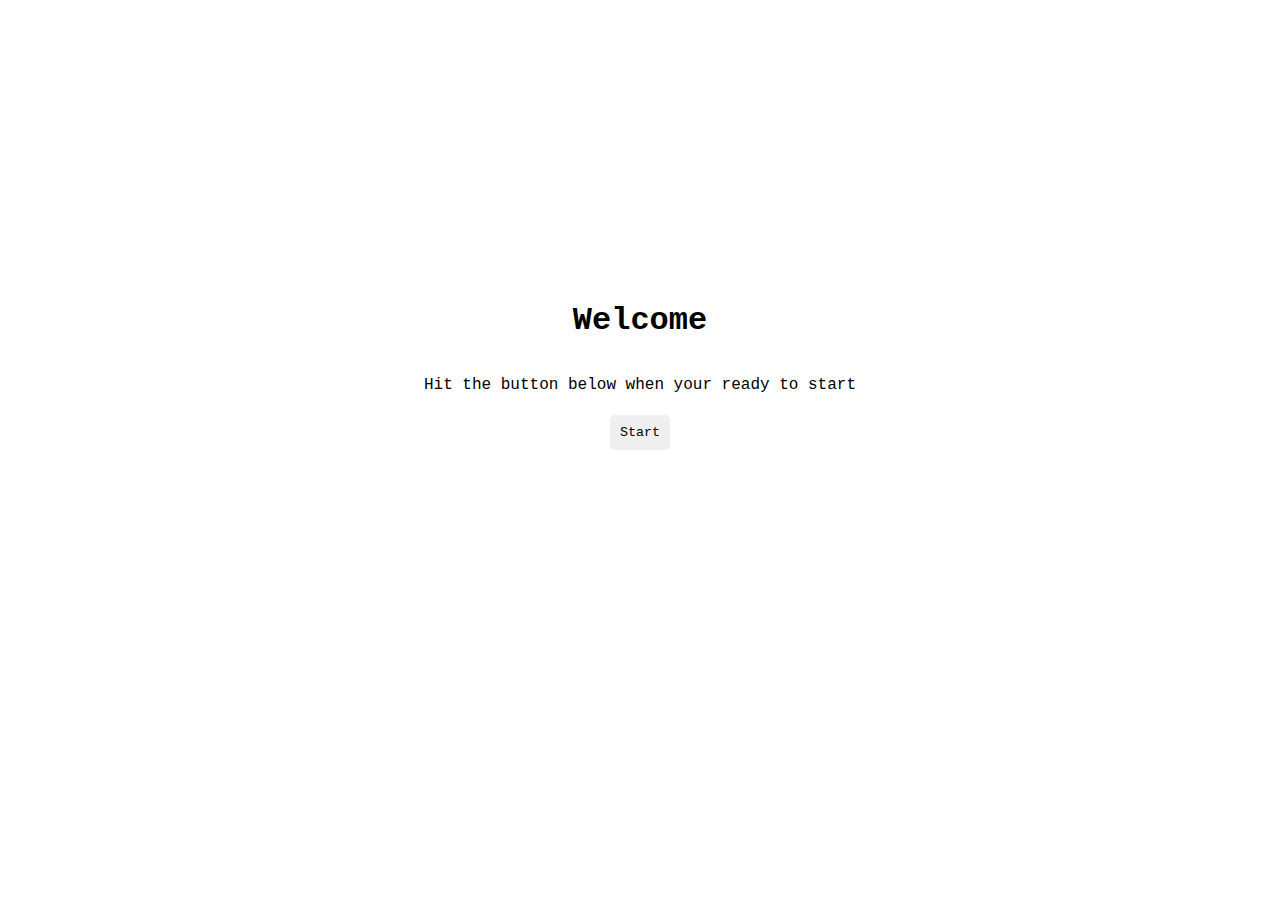
<file: index.html>
<!DOCTYPE html>
<html lang="en">
<head>
    <meta charset="UTF-8">
    <meta name="viewport" content="width=device-width, initial-scale=1.0">
    <title>Document</title>
    <link rel="stylesheet" href="styles.css">
</head>
<body>
    <h1>Welcome</h1>
    <p>Hit the button below when your ready to start</p>
    <button id="startBtn">Start</button>
</body>

<script>
    document.getElementById("startBtn").addEventListener("click", function() {
        window.location.href = "/challenge1.html";
    });
</script>
</html>
</file>
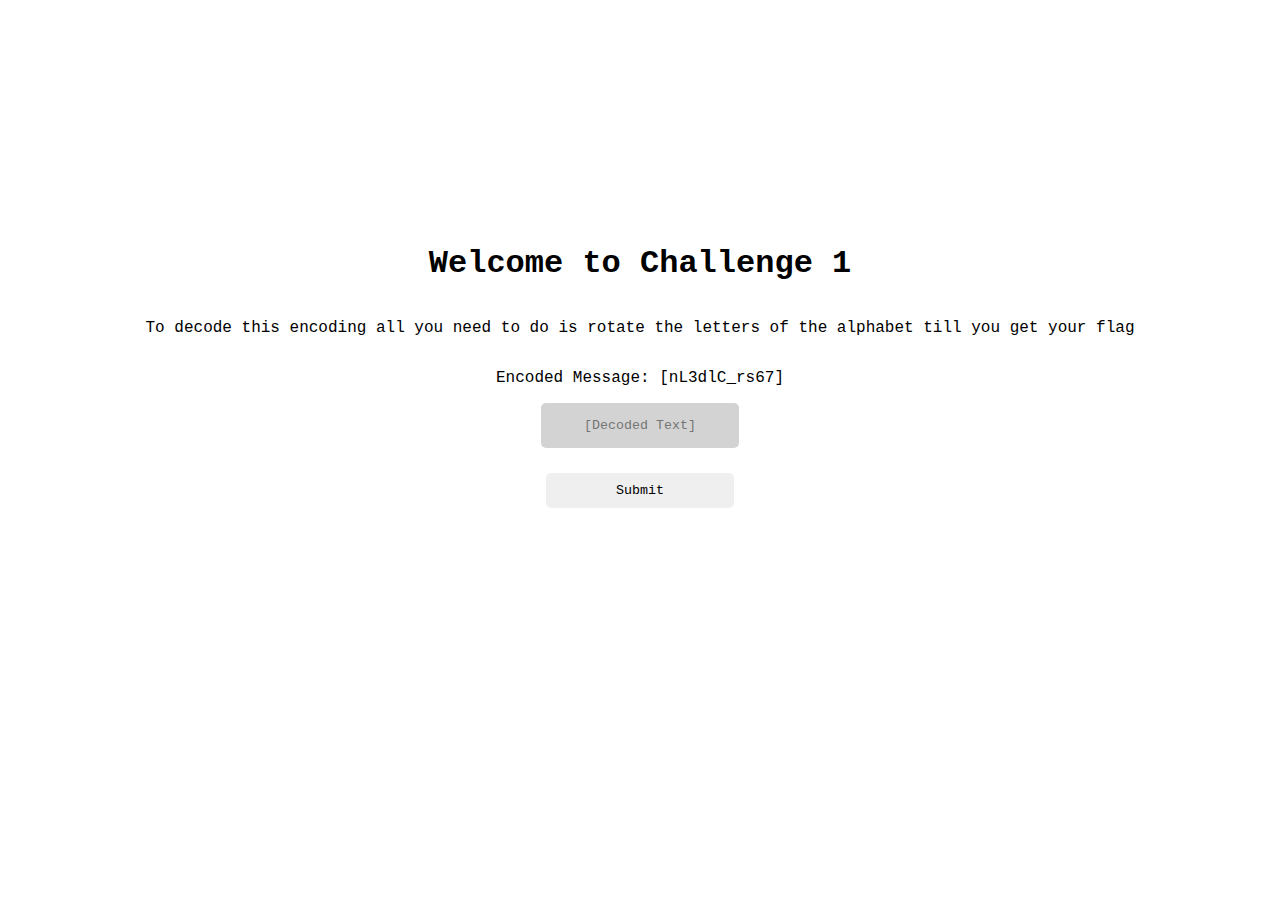
<file: challenge1.html>
<!DOCTYPE html>
<html lang="en">
<head>
  <meta charset="UTF-8" />
  <meta name="viewport" content="width=device-width, initial-scale=1.0"/>
  <title>Challenge 1</title>
  <link rel="stylesheet" href="styles.css">
</head>
<body>
  <h1>Welcome to Challenge 1</h1>
  <p>To decode this encoding all you need to do is rotate the letters of the alphabet till you get your flag</p>
  <p>Encoded Message: [nL3dlC_rs67]</p>

  <form>
    <input class="challenge-in" type="text" id="cipher" placeholder="[Decoded Text]" required>
    <button type="button" onclick="validateAndRedirect()">Submit</button>
  </form>

  <script>
    
    function validateAndRedirect() {
      const input = document.getElementById("cipher").value;
      if (input === atob("W2NBM3NhUl9naDY3XQ==")) {

        const token = Math.random().toString(36).slice(2);  // random token
        sessionStorage.setItem('challenge1Token', token);

        document.body.style.backgroundColor = "lightgreen"
        setTimeout(() => {
        window.location.href = `challenge2.html?token=${token}`;
      }, 1000);
      } else {
          document.body.style.backgroundColor = "rgb(255, 80, 80)";
          setTimeout(() => {
            document.body.style.backgroundColor = "";
        }, 500);
      }
    }
  </script>
</body>
</html>
</file>
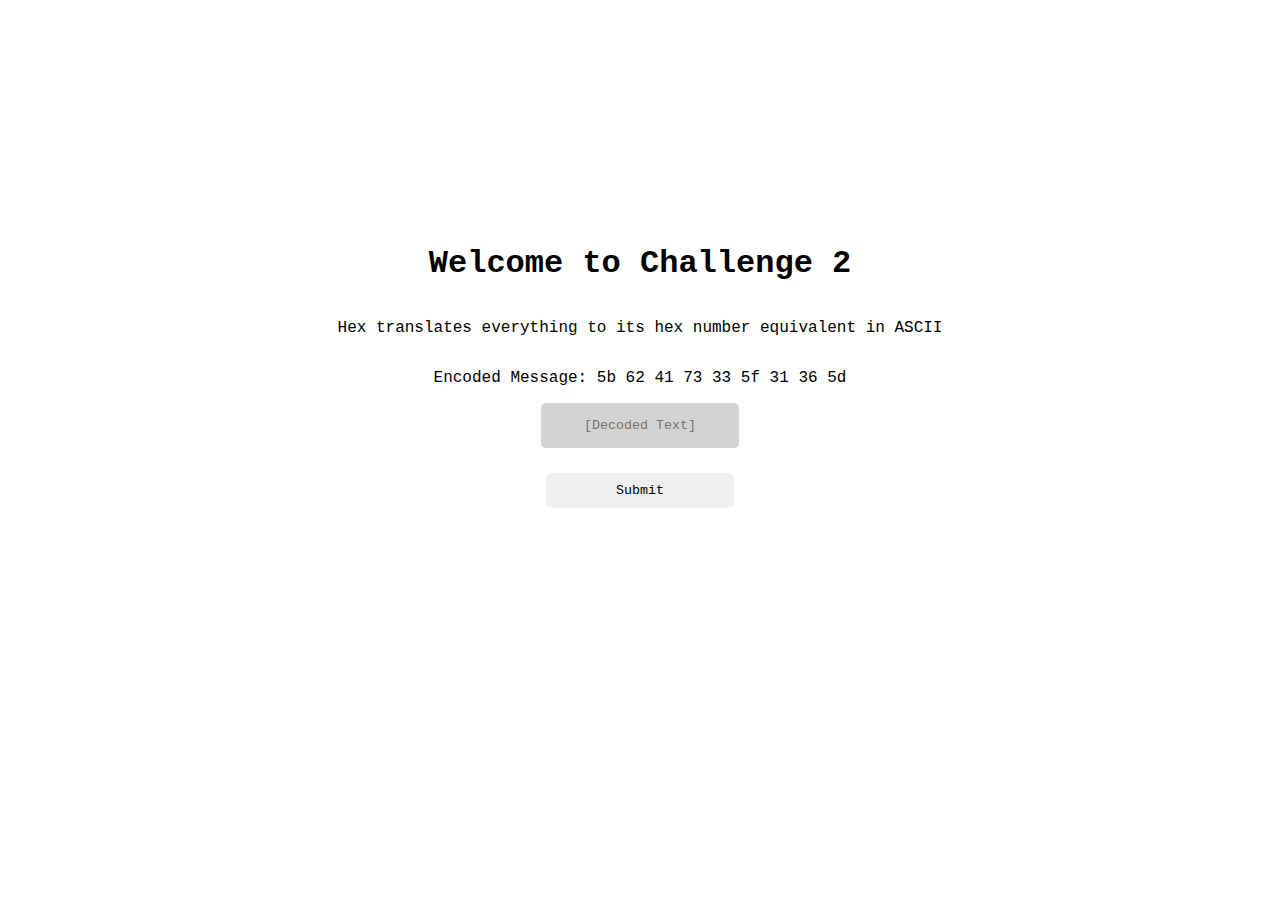
<file: challenge2.html>
<!DOCTYPE html>
<html lang="en">
<head>
  <meta charset="UTF-8" />
  <meta name="viewport" content="width=device-width, initial-scale=1.0"/>
  <title>Challenge 2</title>
  <link rel="stylesheet" href="styles.css">
</head>
<body>
  <h1>Welcome to Challenge 2</h1>
  <p>Hex translates everything to its hex number equivalent in ASCII</p>
  <p>Encoded Message: 5b 62 41 73 33 5f 31 36 5d</p>

  <form>
    <input class="challenge-in" type="text" id="cipher" placeholder="[Decoded Text]" required>
    <button type="button" onclick="validateAndRedirect()">Submit</button>
  </form>

  <script>
    function validateAndRedirect() {
      const input = document.getElementById("cipher").value;
      if (input === "[bAs3_16]") {
        document.body.style.backgroundColor = "lightgreen"
        setTimeout(() => {
        window.location.href = "/challenge3.html";
      }, 1000);
      } else {
          document.body.style.backgroundColor = "rgb(255, 80, 80)";
          setTimeout(() => {
            document.body.style.backgroundColor = "";
        }, 500);
      }
    }
  </script>
</body>
</html>
</file>
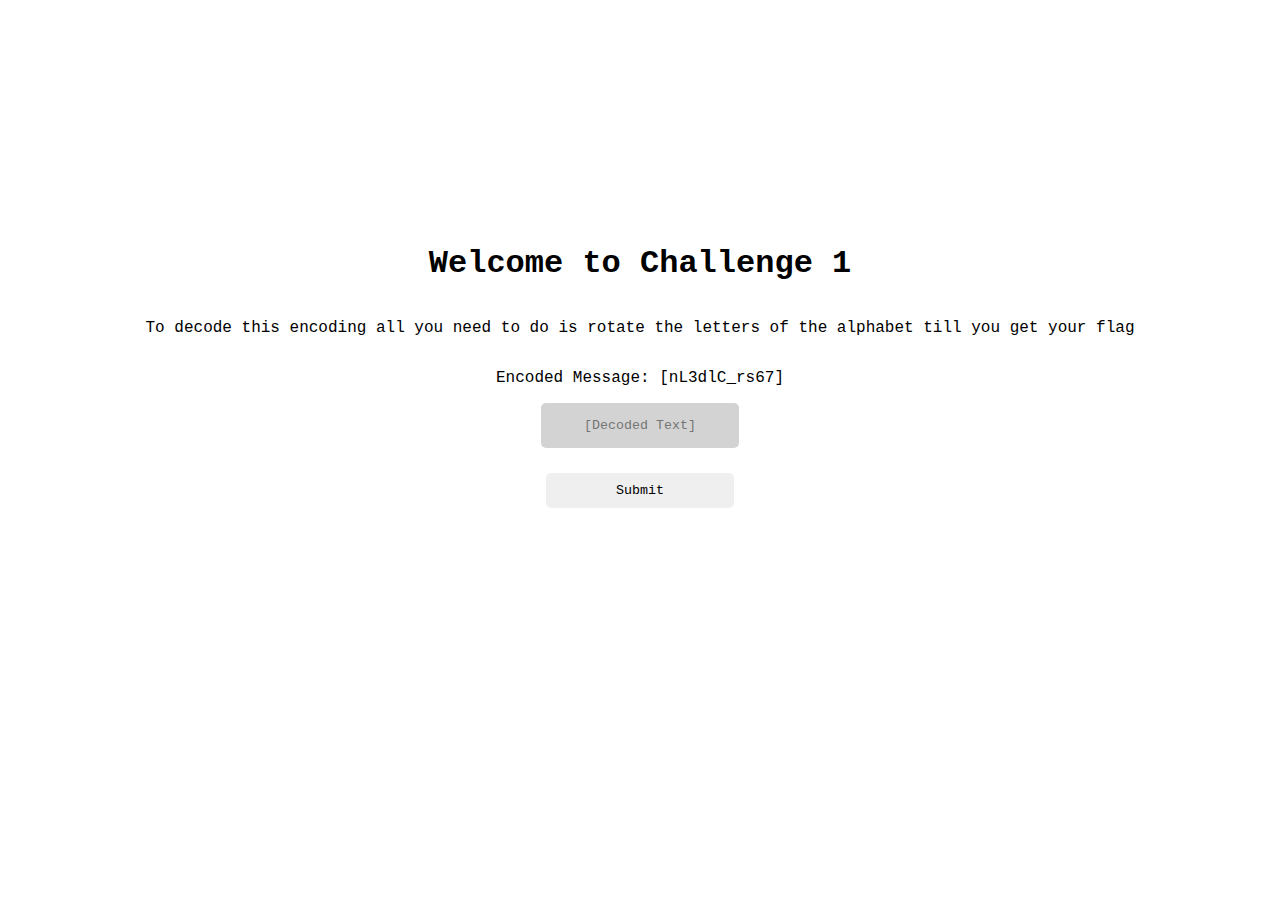
<file: challenge3.html>
<!DOCTYPE html>
<html lang="en">
<head>
  <meta charset="UTF-8" />
  <meta name="viewport" content="width=device-width, initial-scale=1.0"/>
  <title>Challenge 3</title>
  <link rel="stylesheet" href="styles.css">
</head>
<body>
  <h1>Welcome to Challenge 3</h1>
  <p>Base64 is known for its equal signs at the end of a message and can be easily decoded using a decoder</p>
  <p>Encoded Message: W3VTM2RfZjByXzNtQWlMc10=</p>

  <form>
    <input class="challenge-in" type="text" id="cipher" placeholder="[Decoded Text]" required>
    <button type="button" onclick="validateAndRedirect()">Submit</button>
  </form>

  <script>
    
    const urlParams = new URLSearchParams(window.location.search);
  const passedToken = urlParams.get('token');
  const storedToken = sessionStorage.getItem('challenge2Token');

  if ((passedToken !== storedToken) || passedToken == null) {
    alert("BAD!!");
    window.location.href = 'challenge1.html';
  }

    function validateAndRedirect() {
      const input = document.getElementById("cipher").value;
      if (input === atob("W3VTM2RfZjByXzNtQWlMc10=")) {

        const token = Math.random().toString(36).slice(2);  // random token
        sessionStorage.setItem('challenge3Token', token);

        document.body.style.backgroundColor = "lightgreen"
        setTimeout(() => {
        window.location.href = `challenge4.html?token=${token}`;
      }, 1000);
      } else {
          document.body.style.backgroundColor = "rgb(255, 80, 80)";
          setTimeout(() => {
            document.body.style.backgroundColor = "";
        }, 500);
      }
    }
  </script>
</body>
</html>
</file>
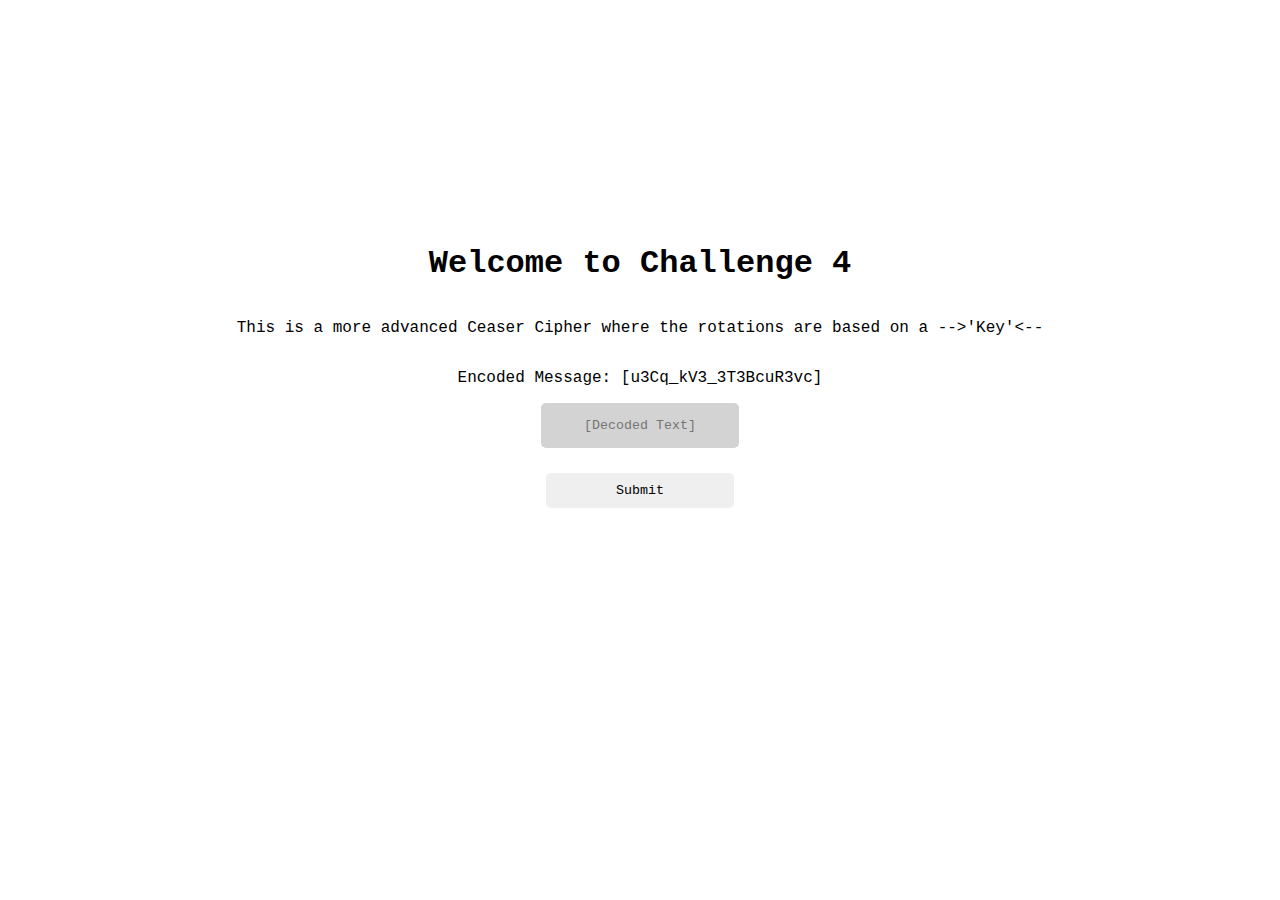
<file: challenge4.html>
<!DOCTYPE html>
<html lang="en">
<head>
  <meta charset="UTF-8" />
  <meta name="viewport" content="width=device-width, initial-scale=1.0"/>
  <title>Challenge 4</title>
  <link rel="stylesheet" href="styles.css">
</head>
<body>
  <h1>Welcome to Challenge 4</h1>
  <p>This is a more advanced Ceaser Cipher where the rotations are based on a -->'Key'<--</p>
  <p>Encoded Message: [u3Cq_kV3_3T3BcuR3vc]</p>

  <form>
    <input class="challenge-in" type="text" id="cipher" placeholder="[Decoded Text]" required>
    <button type="button" onclick="validateAndRedirect()">Submit</button>
  </form>

  <script>
    function validateAndRedirect() {
      const input = document.getElementById("cipher").value;
      if (input === "[k3Ys_aR3_3V3RywH3re]") {
        document.body.style.backgroundColor = "lightgreen"
        setTimeout(() => {
        window.location.href = "/challenge5.html";
      }, 1000);
      } else {
          document.body.style.backgroundColor = "rgb(255, 80, 80)";
          setTimeout(() => {
            document.body.style.backgroundColor = "";
        }, 500);
      }
    }
  </script>
</body>
</html>
</file>
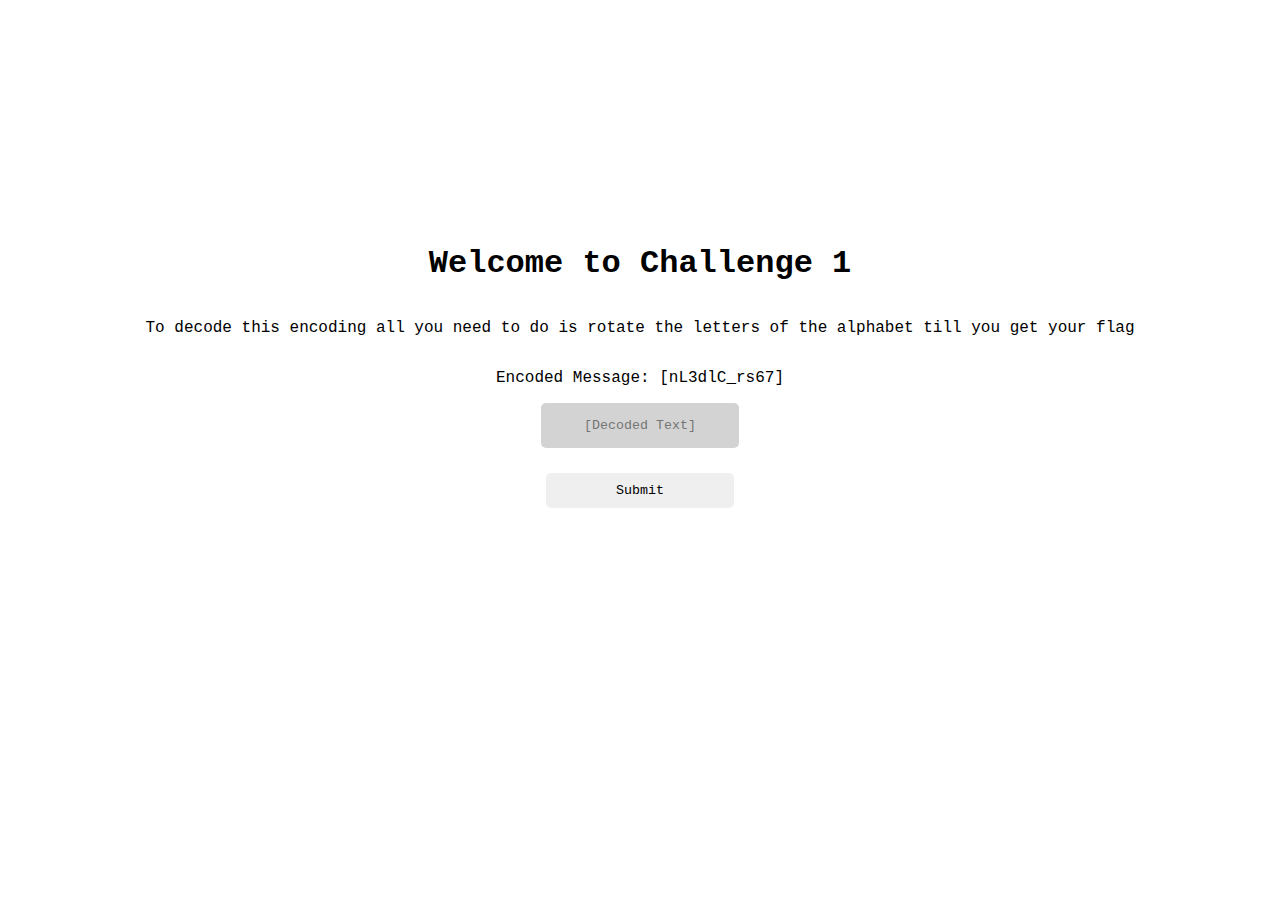
<file: challenge5.html>
<!DOCTYPE html>
<html lang="en">
<head>
  <meta charset="UTF-8" />
  <meta name="viewport" content="width=device-width, initial-scale=1.0"/>
  <title>Challenge 5</title>
  <link rel="stylesheet" href="styles.css">
  <script src="substitution.js" defer></script>
</head>
<body>
  <h1>Welcome to Challenge 5</h1>
  <p>To solve this you just need to replace one letter for another, guessing based on frequency</p>
  <form>
    <input class="challenge-in" type="text" id="cipher" placeholder="[Decoded Text]" required>
    <button type="button" onclick="validateAndRedirect()">Submit</button>
  </form>

  <div><em>Use this tool to decrypt the message, one letter can take the place of another, refresh to restart</em></div>
  <div id="container"></div>

  <button id="chal-5">Test</button>

  <div id="string">Qeb cixd zxk lcqbk yb exoa ql cfka fk x prypqfqrqflk zfmebo, yrq fq grpq qxhbp [mXqf3Kz3]. Fc vlr illh zilpbiv xq qeb mxqqbokp xka cobnrbkzfbp lc qeb ibqqbop, vlr'ii pqxoq ql pbb efkqp. Pljb ibqqbop xmmbxo jlob lcqbk qexk lqebop, xka zboqxfk zljyfkxqflkp tfii pqxka lrq. Pqxv clzrpba, qxhb vlro qfjb, xka bsbkqrxiiv, qeb jbppxdb tfii obsbxi fqpbic.</div>


  <script>
  const urlParams = new URLSearchParams(window.location.search);
  const passedToken = urlParams.get('token');
  const storedToken = sessionStorage.getItem('challenge4Token');

  if ((passedToken !== storedToken) || passedToken == null) {
    alert("BAD!!");
    window.location.href = 'challenge1.html';
  }

    function validateAndRedirect() {
      const input = document.getElementById("cipher").value;

      const token = Math.random().toString(36).slice(2);  // random token
      sessionStorage.setItem('challenge5Token', token);

      if (input === atob("W3BBdGkzTmMzXQ==")) {
        document.body.style.backgroundColor = "lightgreen"
        setTimeout(() => {
        window.location.href = `end.html?token=${token}`;
      }, 1000);
      } else {
          document.body.style.backgroundColor = "rgb(255, 80, 80)";
          setTimeout(() => {
            document.body.style.backgroundColor = "";
        }, 500);
      }
    }



  </script>
</body>
</html>
</file>
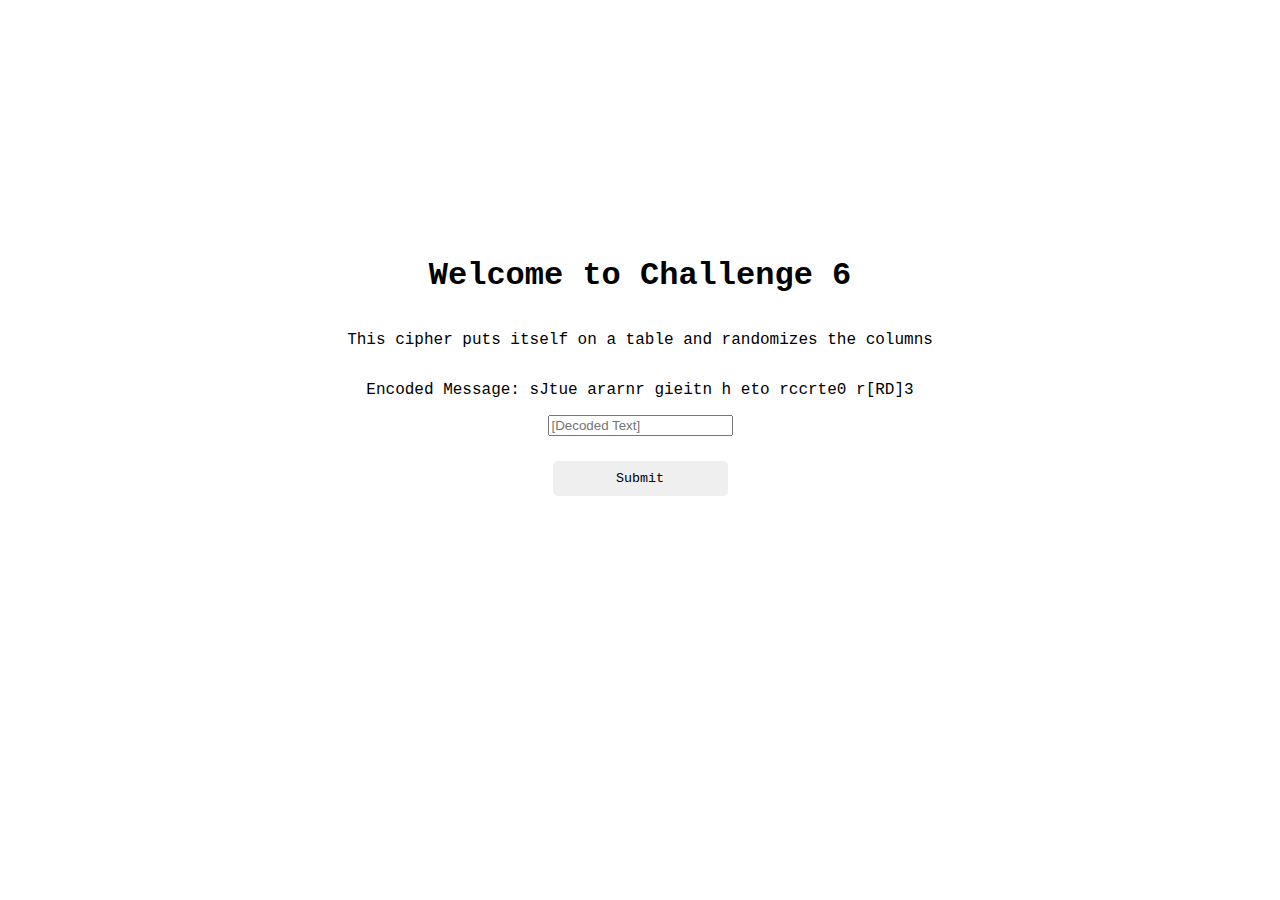
<file: challenge6.html>
<!DOCTYPE html>
<html lang="en">
<head>
  <meta charset="UTF-8" />
  <meta name="viewport" content="width=device-width, initial-scale=1.0"/>
  <title>Challenge 6</title>
  <link rel="stylesheet" href="styles.css">
</head>
<body>
  <h1>Welcome to Challenge 6</h1>
  <p>This cipher puts itself on a table and randomizes the columns</p>
  <p>Encoded Message: sJtue ararnr gieitn h eto rccrte0 r[RD]3</p>

  <form>
    <input type="text" id="cipher" placeholder="[Decoded Text]" required>
    <button type="button" onclick="validateAndRedirect()">Submit</button>
  </form>

  <script>
    function validateAndRedirect() {
      const input = document.getElementById("cipher").value;
      if (input === "[0rD3R]") {
        document.body.style.backgroundColor = "lightgreen"
        setTimeout(() => {
        window.location.href = "/end.html";
      }, 1000);
      } else {
          document.body.style.backgroundColor = "rgb(255, 80, 80)";
          setTimeout(() => {
            document.body.style.backgroundColor = "";
        }, 500);
      }
    }
  </script>
</body>
</html>
</file>
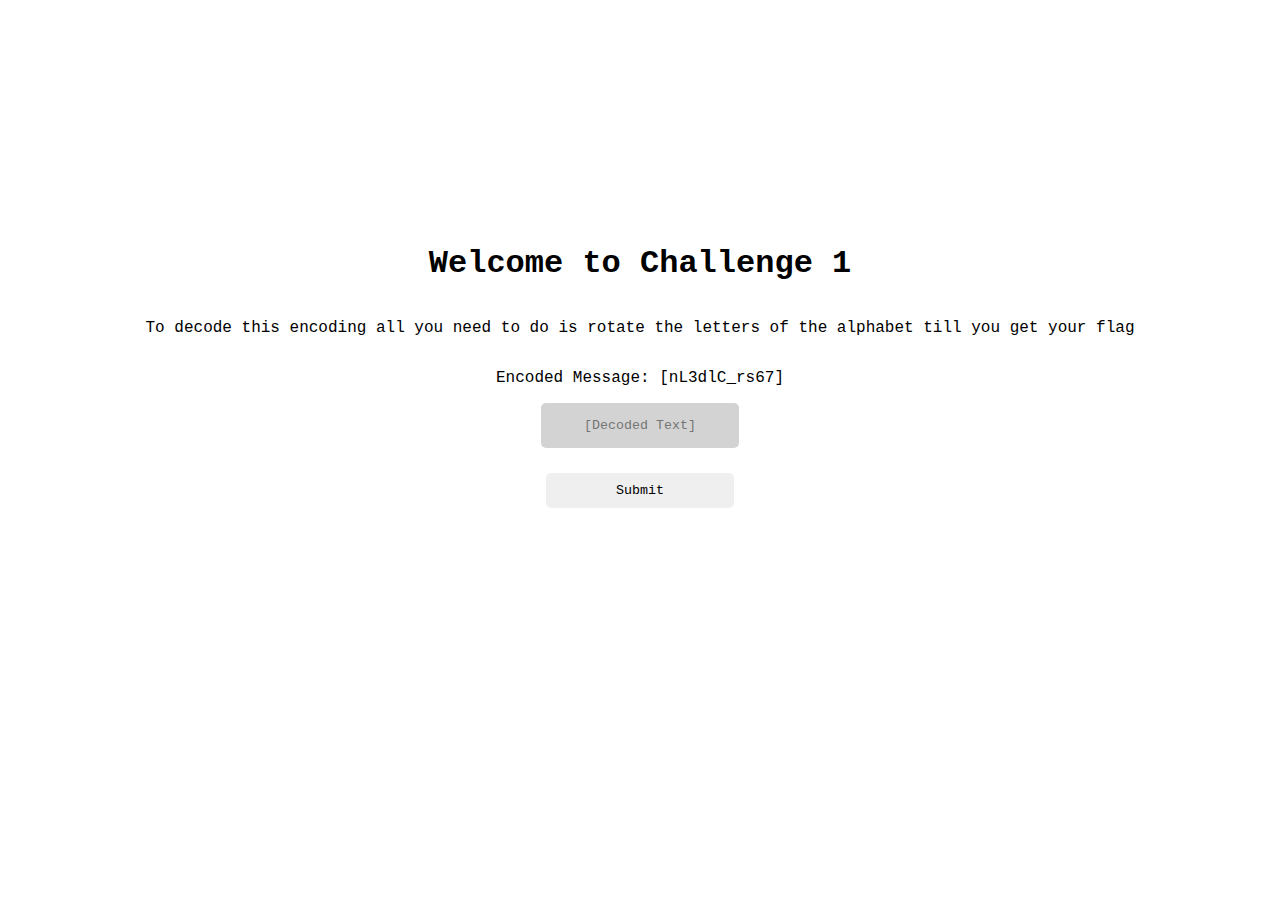
<file: end.html>
<!DOCTYPE html>
<html lang="en">
<head>
    <meta charset="UTF-8">
    <meta name="viewport" content="width=device-width, initial-scale=1.0">
    <title>The End</title>
    <link rel="stylesheet" href="styles.css">
</head>
<body>
    <h1>You Finished!!</h1>
</body>
<script>
    const urlParams = new URLSearchParams(window.location.search);
  const passedToken = urlParams.get('token');
  const storedToken = sessionStorage.getItem('challenge5Token');

  if ((passedToken !== storedToken) || passedToken == null) {
    alert("BAD!!");
    window.location.href = 'challenge1.html';
  }
</script>
</html>
</file>
<file: styles.css>
body {
    font-family: 'Courier New', Courier, monospace;
    display: flex;
    height: 80vh;
    flex-direction: column;
    justify-content: center;
    align-items: center;
    text-align: center;
}

form {
    font-family: 'Courier New', Courier, monospace;
    display: flex;
    flex-direction: column;
    gap: 20px;
}

.challenge-in {
    font-family: 'Courier New', Courier, monospace;
    text-align: center;
    border: 0px;
    background-color: lightgray;
    padding: 15px;
    border-radius: 5px;
}

button {
    font-family: 'Courier New', Courier, monospace;
    cursor: pointer;
    border-radius: 5px;
    margin: 5px;
    padding: 10px;
    border: 0px;
}

#chal-5 {
    margin: 20px;
}

#container {
    display: grid;
    grid-template-columns: repeat(26, 40px);
    margin-top: 20px;
}

#string {
    margin-left: 20vw;
    margin-right: 20vw;
}
</file>
